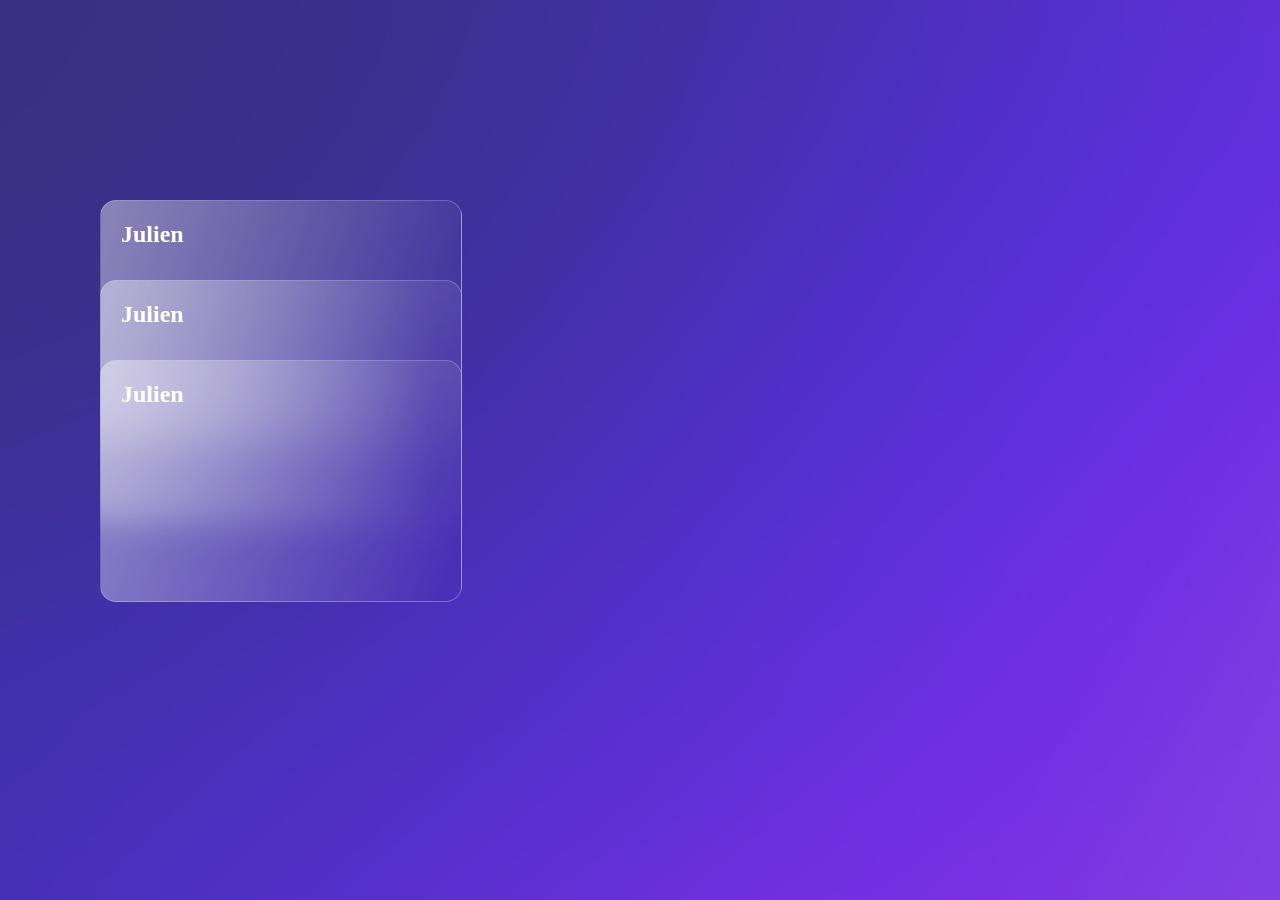
<file: testcard.html>
<!DOCTYPE html>
<html lang="en">
<head>
    <meta charset="UTF-8">
    <meta name="viewport" content="width=device-width, initial-scale=1.0">
    <title>Document</title>
    <style>
        html{
            display: flex;
            flex-direction: column;
            min-height: 100vh;
            align-items: center;
            gap: 32px;
            font-family: "Mark pro";
            background: url(img/RB-GradientBackground.png) rgba(55, 40, 147, 0.638) 70% / cover no-repeat ;
            background-blend-mode: overlay; 
        }
        div{
            left: 100px;
            top: 200px;
            position: absolute;
            width: 360px;
            height: 240px;
            border-radius: 16px;
border: 1.5px solid rgba(218, 217, 227, 0.30);
background: linear-gradient(106deg, rgba(255, 255, 255, 0.40) 3.04%, rgba(255, 255, 255, 0.00) 96.05%);
backdrop-filter: blur(16.63113021850586px);
        }
        h2{
            color: white;
            margin-left: 20px;
        }
        #card1{
            margin-top: 80px;
        }
        #card2{
            margin-top: 160px;
        }

    </style>
</head>
<body>
    <div >
        <h2>
            Julien
        </h2>
    </div>
    <div id="card1">
        <h2>
            Julien
        </h2>
    </div>
    <div id="card2">
        <h2>
            Julien
        </h2>
    </div>
</body>
</html>
</file>
